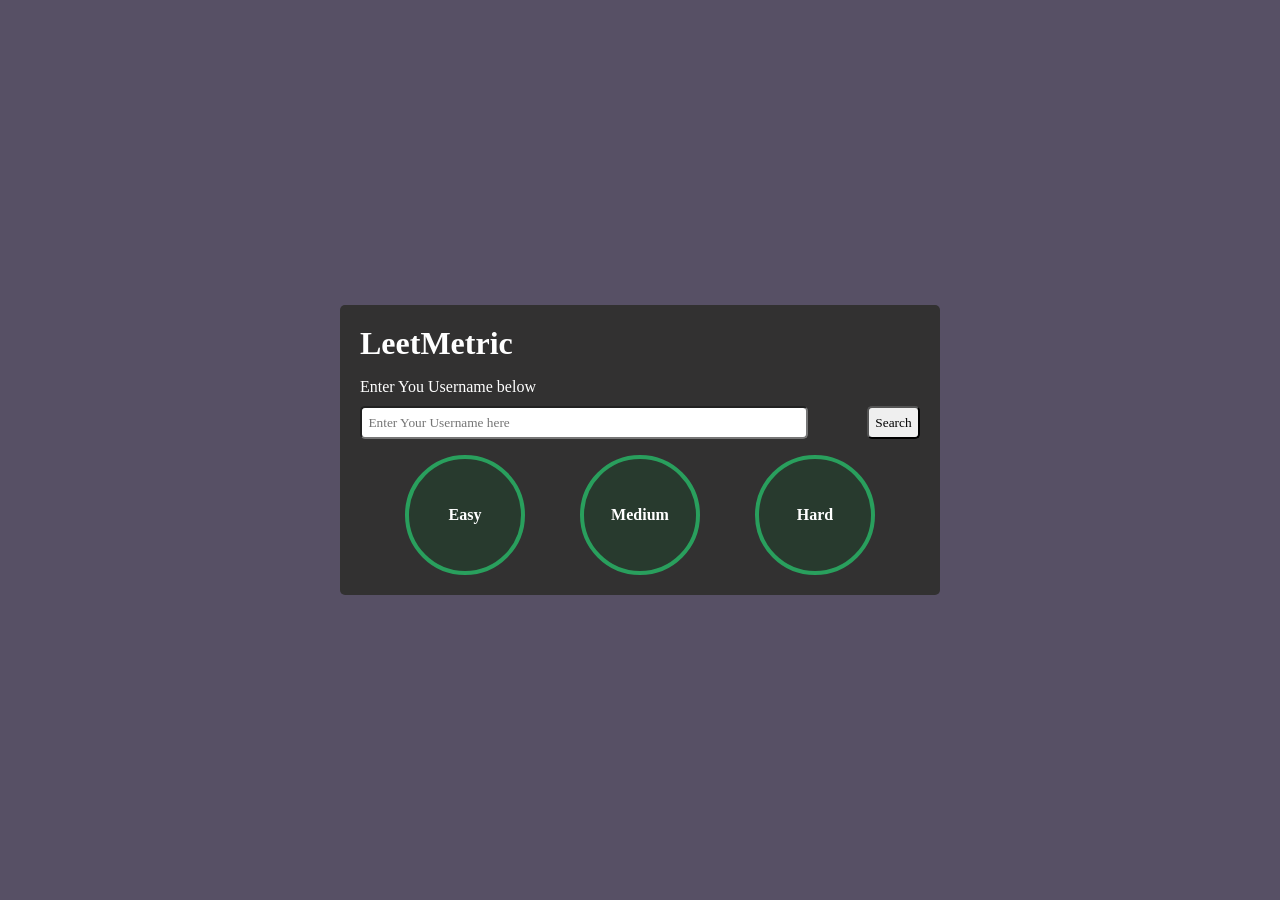
<file: index.html>
<!DOCTYPE html>
<html lang="en">
<head>
    <meta charset="UTF-8">
    <meta name="viewport" content="width=device-width, initial-scale=1.0">
    <title>LeetMetric</title>
    <link rel="stylesheet" href="style.css">
</head>
<body>
    <div class="container">
        <!-- heading
        user
        stats -->
        <h1>LeetMetric</h1>
        <div class="user-container">
            <p>Enter You Username below</p>
            <div class="user-input-container">
                <input type="text" placeholder="Enter Your Username here " id="user-input">
                <button id="search-btn">Search</button>
            </div>

        </div>
        <div class="stats-container">
            <div class="progress">
                <div class="progress-item ">
                    <div class="easy-progress circle">
                        <span id="easy-label" data-label="Easy">
                            Easy

                        </span>
                    </div>

                </div>

                <div class="progress-item ">
                    <div class="medium-progress circle">
                        <span id="medium-label" data-label="Medium">
                            Medium

                        </span>
                    </div>
 
                </div>

                <div class="progress-item ">
                    <div class="hard-progress circle">
                        <span id="hard-label" data-label="Hard">
                            Hard

                        </span>
                    </div>

                </div>
            </div>

            <div class="stats-card">
                <!-- direclty populate card here through javascript -->
            </div>

        </div>





    </div>

    








    <script src="index.js"></script>
    
</body>
</html>
</file>
<file: style.css>
*{
    margin: 0;
    box-sizing: border-box;
    padding: 0;
    font-family:'Times New Roman', Times, serif ;
} 


body{
    background-color: rgb(87, 80, 101);
    color: white;
    height: 100vh;
    display: flex;
    justify-content: center;
    align-items: center;
    
    
}
.container{
    display: flex;
    flex-direction: column;
    gap: 1rem;
    background-color: rgb(50, 49, 49);
    padding: 20px;
    border-radius:  5px;
    width: 50%;
    max-width: 600px;

}

h1{
    font-size: 2rem;


}
.user-container{
    display: flex ;
    flex-direction: column;
    gap: 10px;
    justify-content: start;

}
.user-input-container{
    display: flex;
    justify-content: space-between;

}

#user-input{
    width: 80%;
    padding: 0.4rem;
    border-radius: 5px;

}
#search-btn{
    padding:0.4rem;
    border-radius: 5px;
}

.circle{
    width: 120px;
    height: 120px;
    border-radius: 50%;
    border: 4px solid #299f5d ;
    position: relative;
    display: flex; 
    align-items: center;
    justify-content: center;
    justify-items: center;
    font-size: 16px;
    color: white;
    font-weight: 700;
    background: conic-gradient(#299f5d var(--progress-degree, 0%), #283a2e 0%) ;
    flex-direction: column;



}
.circle span {
    position: relative;
    z-index: 2;
}
.progress{
    display: flex;
    flex-direction: row;
    justify-content: space-evenly;
    flex-wrap: wrap;
    gap: 10px;
    
}
</file>
